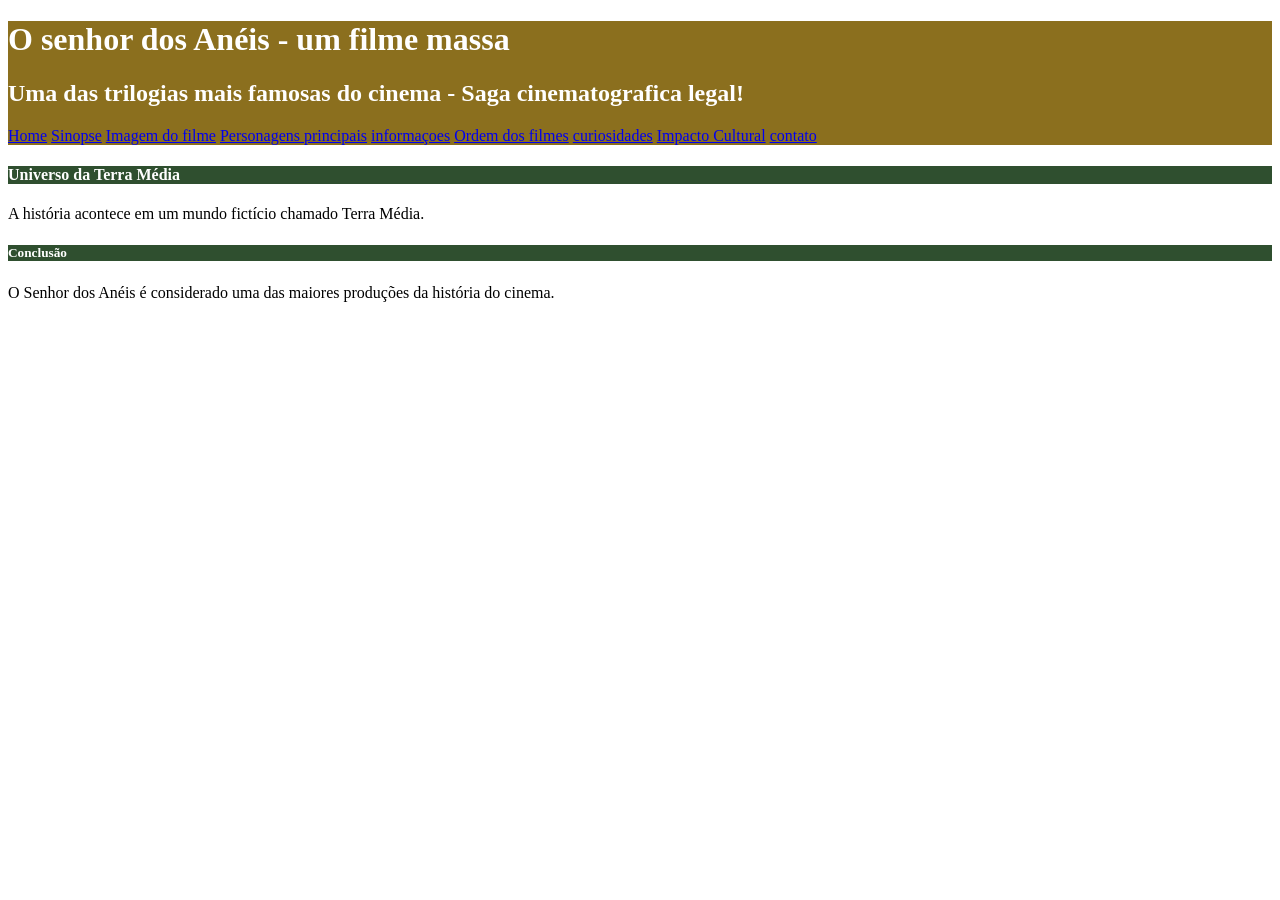
<file: index.html>
<!doctype html>
<html>
  <head>
    <title>filme o senhor dos anéis</title>
    <meta charset=" utf8" />
    <link rel="stylesheet" href="styles.css" />
  </head>

  <body>
    <div id="titulo_top">
      <h1>O senhor dos Anéis - um filme massa</h1>
      <h2>
        Uma das trilogias mais famosas do cinema - Saga cinematografica legal!
      </h2>

      <nav>
        <a href="index.html">Home</a>
        <a href="sinopse.html">Sinopse</a>
        <a href="imagemfilme.html">Imagem do filme</a>
        <a href="personagens.html">Personagens principais</a>
        <a href="informaçoes.html">informaçoes</a>
        <a href="ordem.html">Ordem dos filmes</a>
        <a href="curiosidades.html">curiosidades</a>
        <a href="impacto.html">Impacto Cultural</a>
        <a href="contato.html">contato</a>
      </nav>
    </div>

    <h4 class="titulo_secundario">Universo da Terra Média</h4>
    <p>A história acontece em um mundo fictício chamado Terra Média.</p>

    <div id="conclusao">
      <h5 class="titulo_secundario">Conclusão</h5>
      <p>
        O Senhor dos Anéis é considerado uma das maiores produções da história
        do cinema.
      </p>
    </div>
  </body>
</html>
</file>
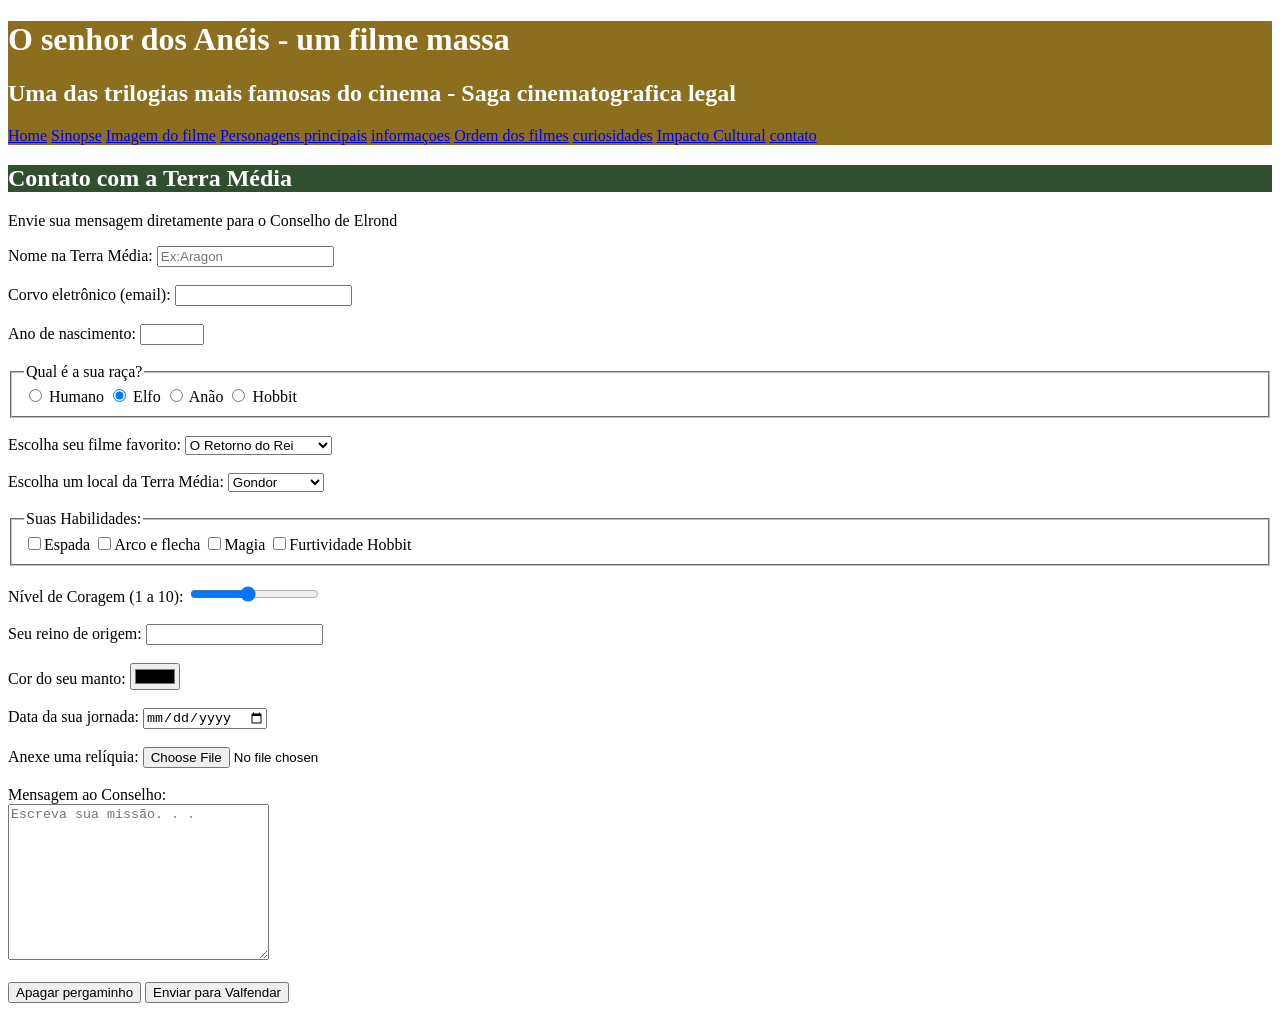
<file: contato.html>
<!DOCTYPE html>
<html>
<head>
    <title> Contato</title>
    <meta charset=" utf8">
    <meta name="viewport" content="width=device-width, initial-scale=1.0">
    <link rel="stylesheet" href="styles.css">
</head>

<body>
     <div id="titulo_top">
        <h1>O senhor dos Anéis - um filme massa</h1>
        <h2>Uma das trilogias mais famosas do cinema - Saga cinematografica legal</h2>
            
        <nav>
            <a href="index.html">Home</a>
            <a href="sinopse.html">Sinopse</a>
            <a href="imagemfilme.html" >Imagem do filme</a>
            <a href="personagens.html">Personagens principais</a>
            <a href="informaçoes.html">informaçoes</a>
            <a href="ordem.html">Ordem dos filmes</a>
            <a href="curiosidades.html">curiosidades</a>
            <a href="impacto.html">Impacto Cultural</a>
            <a href="contato.html">contato</a>
        </nav>
    </div>

    <h2 class="titulo_secundario">Contato com a Terra Média</h2>
        <p>Envie sua mensagem diretamente para o Conselho de Elrond</p>
    <form action="processa.php" method="POST"  autocomplete="off">
        <label for="nomepessoa">Nome na Terra Média:</label>
        <input type="text" name="nomepessoa"
        id="nomepessoa" minlenght="3" maxlength="15" required placeholder="Ex:Aragon"> <br><br>

        <label for="email">Corvo eletrônico (email):</label>
        <input type="email" name="email" id="email" required> <br><br>

        <label for="ano">Ano de nascimento:</label>
        <input type="number" id="ano" name="ano" max="2026" min="1900"><br><br>

        <fieldset>
            <legend>Qual é a sua raça?</legend>
            <label for="human"><input type="radio" name="raca" 
            id="human" value="Humano"> Humano</label>

            <label for="elf"><input checked type="radio" name="raca" 
            id="elf"  value="Elfo"> Elfo</label>

            <label for="dwarf"><input type="radio" name="raca" 
            id="dwarf" value="Anão"> Anão</label>

            <label for="hobbit"><input type="radio" name="raca" 
            id="hobbit" value="Hobbit"> Hobbit</label>

        </fieldset><br>

      <label>Escolha seu filme favorito:</label>
         <select>
            <option value="filme 1">A Sociedade do Anel</option>
            <option value="filme 2">As Duas Torres</option>
            <option selected value="filme 3">O Retorno do Rei</option>
        </select><br><br>

        <label for="lista_suspensa">Escolha um local da Terra Média:</label>
        <select id="lista_suspensa" name="lista">
                <optgroup label="Reinos dos Homens">
                    <option value="Gondor">Gondor</option>
                    <option value="Rohan">Rohan</option>
                </optgroup>
                <optgroup label="Terras Élficas">
                    <option value="Valfendar">Valfendar</option>
                    <option value="Lothlórien">Lothlórien</option>
                </optgroup>
                <optgroup label="Outros">
                    <option value="Mordor">Mordor</option>
                    <option value="Condado">Condado</option>
                </optgroup>
            </select><br><br>

        <fieldset>
                <legend>Suas Habilidades:</legend>
                <label><input type="checkbox" name="sword" value="sword">Espada</label>
                <label><input type="checkbox" name="bow" value="bow">Arco e flecha</label>
                <label><input type="checkbox" name="magic" value=magic>Magia</label>
                <label><input type="checkbox" name="hobbitstealth" value="hobbitstealth">Furtividade Hobbit</label>
            </fieldset><br>

        <label for="coragem">Nível de Coragem (1 a 10):</label>
        <input type="range" id="coragem" name="coragem" min="1" max="10" value="5"><br><br>

        <label for="busca_datalist">Seu reino de origem:</label>
        <input type="text" id="busca_datalist" list="paises">
            <datalist id="paises">
                <option>Gondor</option>
                <option>Rohan</option>
                <option>Mordor</option>
                <option>Condado</option>
            </datalist><br><br>

        <label for="ano">Cor do seu manto:</label>
        <input type="color" id="cor" name="cor"><br><br>

        <label for="data">Data da sua jornada:</label>
        <input type="date" name="data" id="data"><br><br>

        <label for="arquivo">Anexe uma relíquia:</label>
        <input type="file" id="arquivo" name="arquivo"><br><br>

        <label for="descricao">Mensagem ao Conselho:</label><br>
        <textarea cols="30" rows="10" name="descricao" id="descricao" required placeholder="Escreva sua missão. . ."></textarea> <br><br>

        <button type="reset">Apagar pergaminho</button>
        <button type="submit">Enviar para Valfendar</button>
           
    </form>

</body>
</html>
</file>
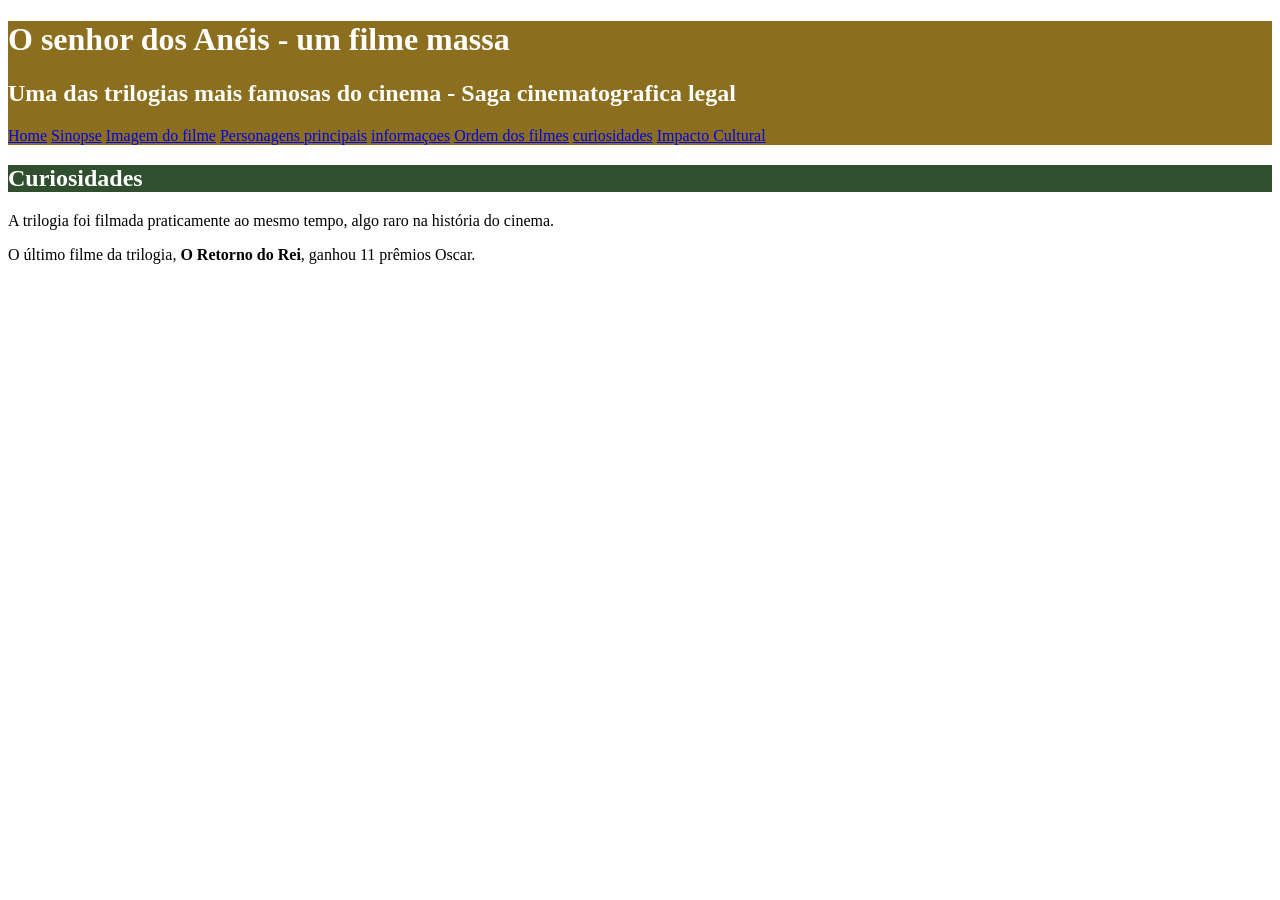
<file: curiosidades.html>
<!DOCTYPE html>
<html lang="pt-br">
<head>
    <meta charset="UTF-8">
    <meta name="viewport" content="width=device-width, initial-scale=1.0">
    <title>Curiosidades</title>
    <link rel="stylesheet" href="styles.css">
</head>
<body>
    <div id="titulo_top">
            <h1>O senhor dos Anéis - um filme massa</h1>
            <h2>Uma das trilogias mais famosas do cinema - Saga cinematografica legal</h2>
            
            <nav>
                <a href="index.html">Home</a>
                <a href="sinopse.html">Sinopse</a>
                <a href="imagemfilme.html" >Imagem do filme</a>
                <a href="personagens.html">Personagens principais</a>
                <a href="informaçoes.html">informaçoes</a>
                <a href="ordem.html">Ordem dos filmes</a>
                <a href="curiosidades.html">curiosidades</a>
                <a href="impacto.html">Impacto Cultural</a>
            </nav>
        </div>
     <h2 class="titulo_secundario">Curiosidades</h2>
            <p> A trilogia foi filmada praticamente ao mesmo tempo, algo raro na história do cinema.</p> 
            <p> O último filme da trilogia, <strong>O Retorno do Rei</strong>, ganhou 11 prêmios Oscar.</p>

</body>
</html>
</file>
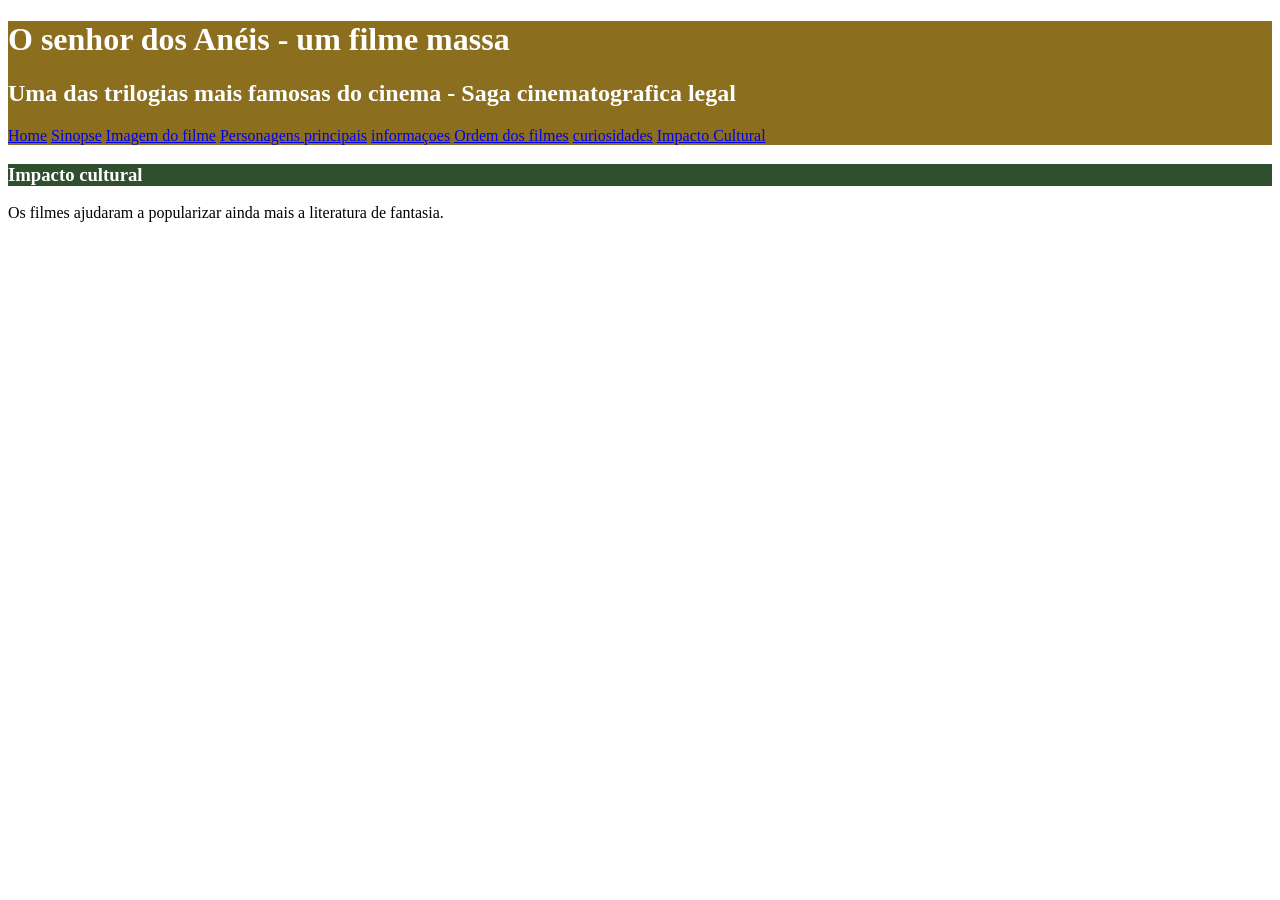
<file: impacto.html>
<!DOCTYPE html>
<html lang="pt-br">
<head>
    <meta charset="UTF-8">
    <meta name="viewport" content="width=device-width, initial-scale=1.0">
    <title>Impacto Cultural</title>
    <link rel="stylesheet" href="styles.css">
</head>
<body>
    <div id="titulo_top">
            <h1>O senhor dos Anéis - um filme massa</h1>
            <h2>Uma das trilogias mais famosas do cinema - Saga cinematografica legal</h2>
            
            <nav>
                <a href="index.html">Home</a>
                <a href="sinopse.html">Sinopse</a>
                <a href="imagemfilme.html" >Imagem do filme</a>
                <a href="personagens.html">Personagens principais</a>
                <a href="informaçoes.html">informaçoes</a>
                <a href="ordem.html">Ordem dos filmes</a>
                <a href="curiosidades.html">curiosidades</a>
                <a href="impacto.html">Impacto Cultural</a>
            </nav>
        </div>
      <h3 class="titulo_secundario"> Impacto cultural</h3>
            <p>Os filmes ajudaram a popularizar ainda mais a literatura de fantasia.</p>
</body>
</html>
</file>
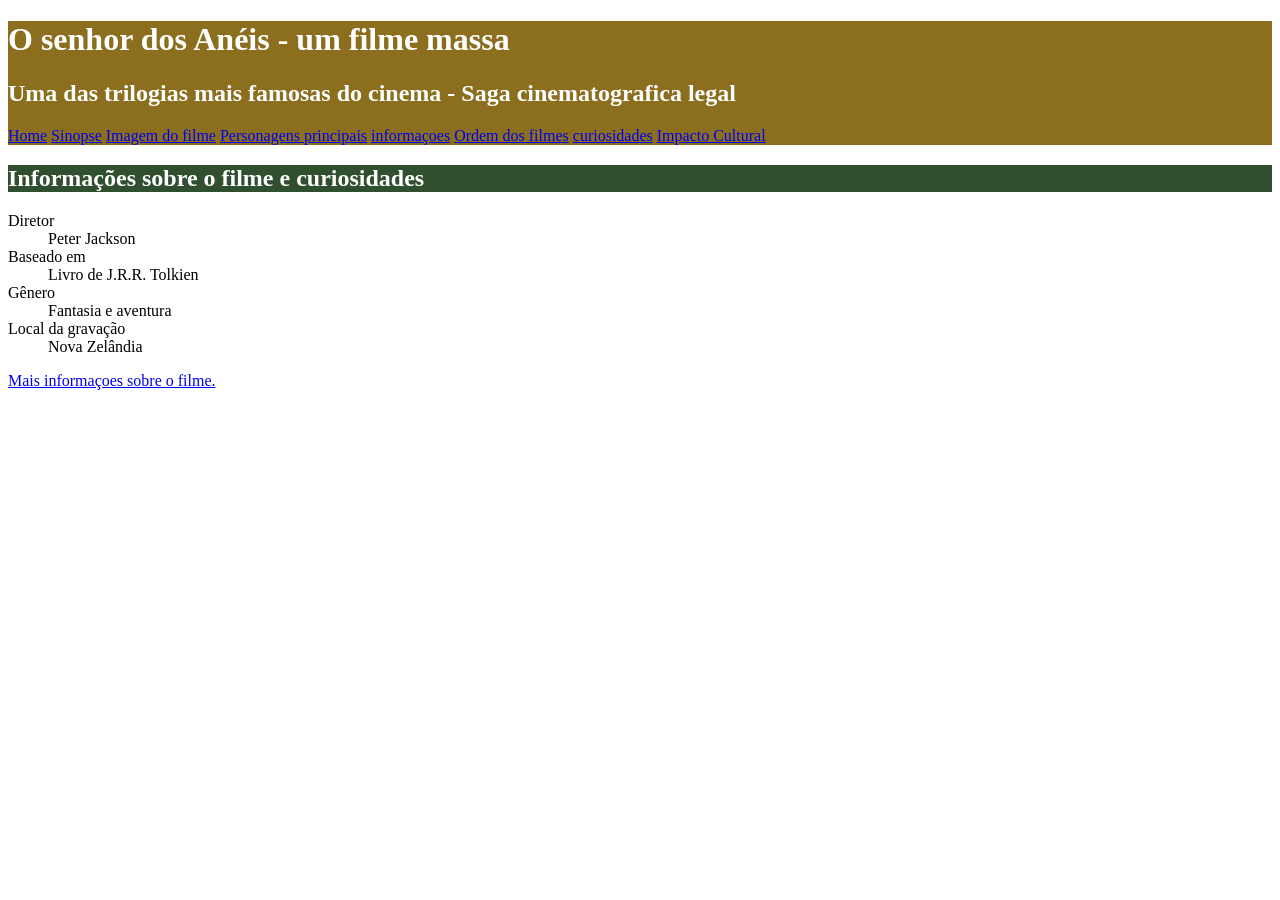
<file: informaçoes.html>
<!DOCTYPE html>
<html lang="pt-br">
<head>
    <meta charset="UTF-8">
    <meta name="viewport" content="width=device-width, initial-scale=1.0">
    <title>Informaçoes</title>
    <link rel="stylesheet" href="styles.css">
</head>
<body>
    <div id="titulo_top">
            <h1>O senhor dos Anéis - um filme massa</h1>
            <h2>Uma das trilogias mais famosas do cinema - Saga cinematografica legal</h2>
            
            <nav>
                <a href="index.html">Home</a>
                <a href="sinopse.html">Sinopse</a>
                <a href="imagemfilme.html" >Imagem do filme</a>
                <a href="personagens.html">Personagens principais</a>
                <a href="informaçoes.html">informaçoes</a>
                <a href="ordem.html">Ordem dos filmes</a>
                <a href="curiosidades.html">curiosidades</a>
                <a href="impacto.html">Impacto Cultural</a>
            </nav>
        </div>
     <h2 class="titulo_secundario">Informações sobre o filme e curiosidades</h2>
        <dl>
            <dt>Diretor</dt>
               <dd>Peter Jackson</dd>
            <dt>Baseado em</dt>
                <dd>Livro de J.R.R. Tolkien</dd>
            <dt>Gênero</dt>
                <dd>Fantasia e aventura</dd>
            <dt>Local da gravação</dt>
                <dd>Nova Zelândia</dd>
        </dl>
        <a href="https://pt.wikipedia.org/wiki/O_Senhor_dos_An%C3%A9is_(s%C3%A9rie_de_filmes)">
            Mais informaçoes sobre o filme.</a>
</body>
</html>
</file>
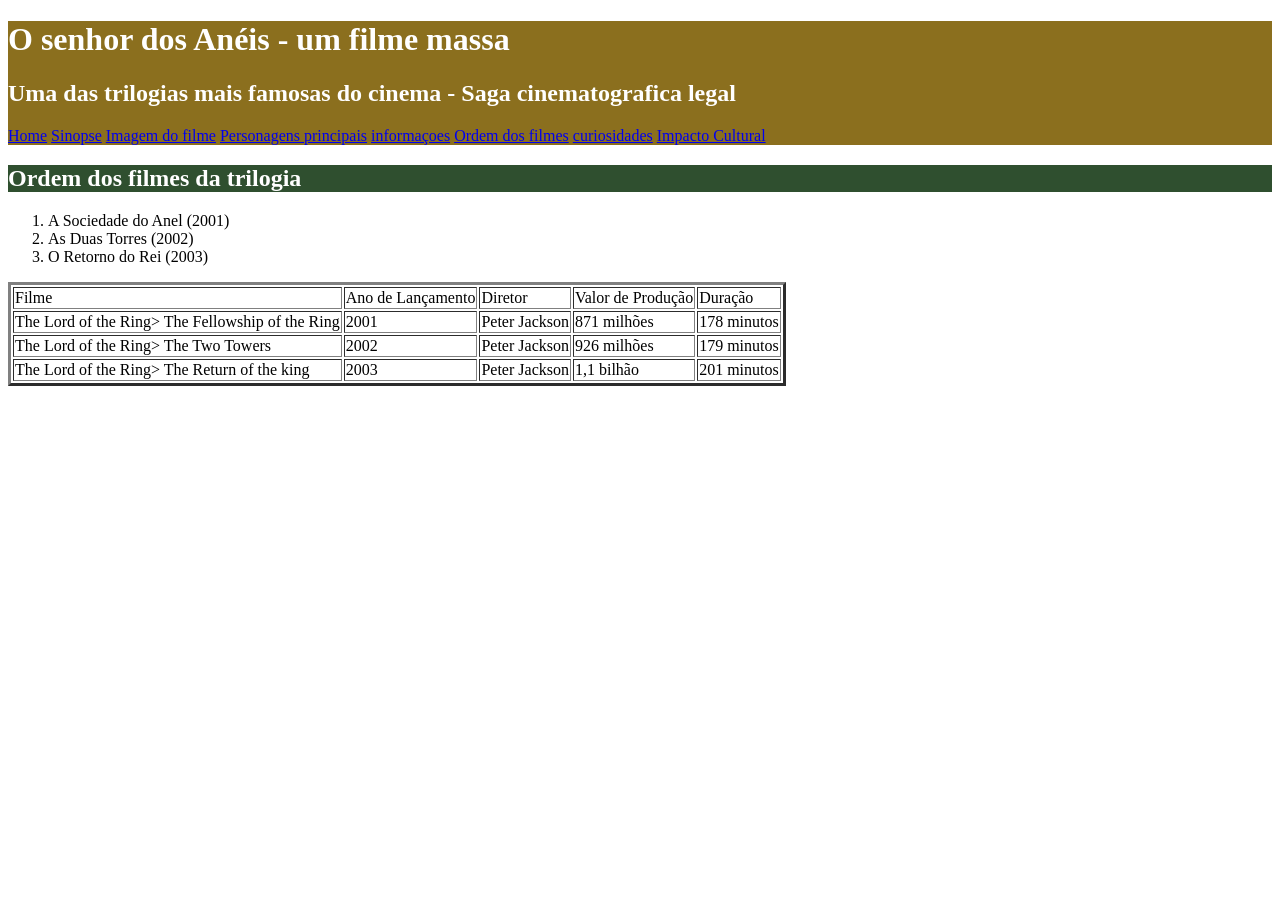
<file: ordem.html>
<!DOCTYPE html>
<html lang="pt-br">
<head>
    <meta charset="UTF-8">
    <meta name="viewport" content="width=device-width, initial-scale=1.0">
    <title>Ordem dos filmes</title>
    <link rel="stylesheet" href="styles.css">
</head>
<body>
    <div id="titulo_top">
            <h1>O senhor dos Anéis - um filme massa</h1>
            <h2>Uma das trilogias mais famosas do cinema - Saga cinematografica legal</h2>
            
            <nav>
                <a href="index.html">Home</a>
                <a href="sinopse.html">Sinopse</a>
                <a href="imagemfilme.html" >Imagem do filme</a>
                <a href="personagens.html">Personagens principais</a>
                <a href="informaçoes.html">informaçoes</a>
                <a href="ordem.html">Ordem dos filmes</a>
                <a href="curiosidades.html">curiosidades</a>
                <a href="impacto.html">Impacto Cultural</a>
            </nav>
        </div>
     <h2 class="titulo_secundario">Ordem dos filmes da trilogia</h2>
        <ol>
            <li>A Sociedade do Anel (2001)</li>
            <li>As Duas Torres (2002)</li>
            <li>O Retorno do Rei (2003)</li>
        </ol>

    <table border="3">
        <tr>
            <td>Filme</td>
            <td>Ano de Lançamento</td>
            <td>Diretor</td>
            <td>Valor de Produção</td>
            <td>Duração</td>
        </tr>
        <tr>
            <td>The Lord of the Ring> The Fellowship of the Ring</td>
            <td>2001</td>
            <td>Peter Jackson</td>
            <td>871 milhões</td>
            <td>178 minutos</td>
        </tr>
        <tr>
            <td>The Lord of the Ring> The Two Towers</td>
            <td>2002</td>
            <td>Peter Jackson</td>
            <td>926 milhões</td>
            <td>179 minutos</td>
        </tr>
        <tr>
            <td>The Lord of the Ring> The Return of the king</td>
            <td>2003</td>
            <td>Peter Jackson</td>
            <td>1,1 bilhão</td>
            <td>201 minutos</td>
        </tr>
    </table>
</body>
</html>
</file>
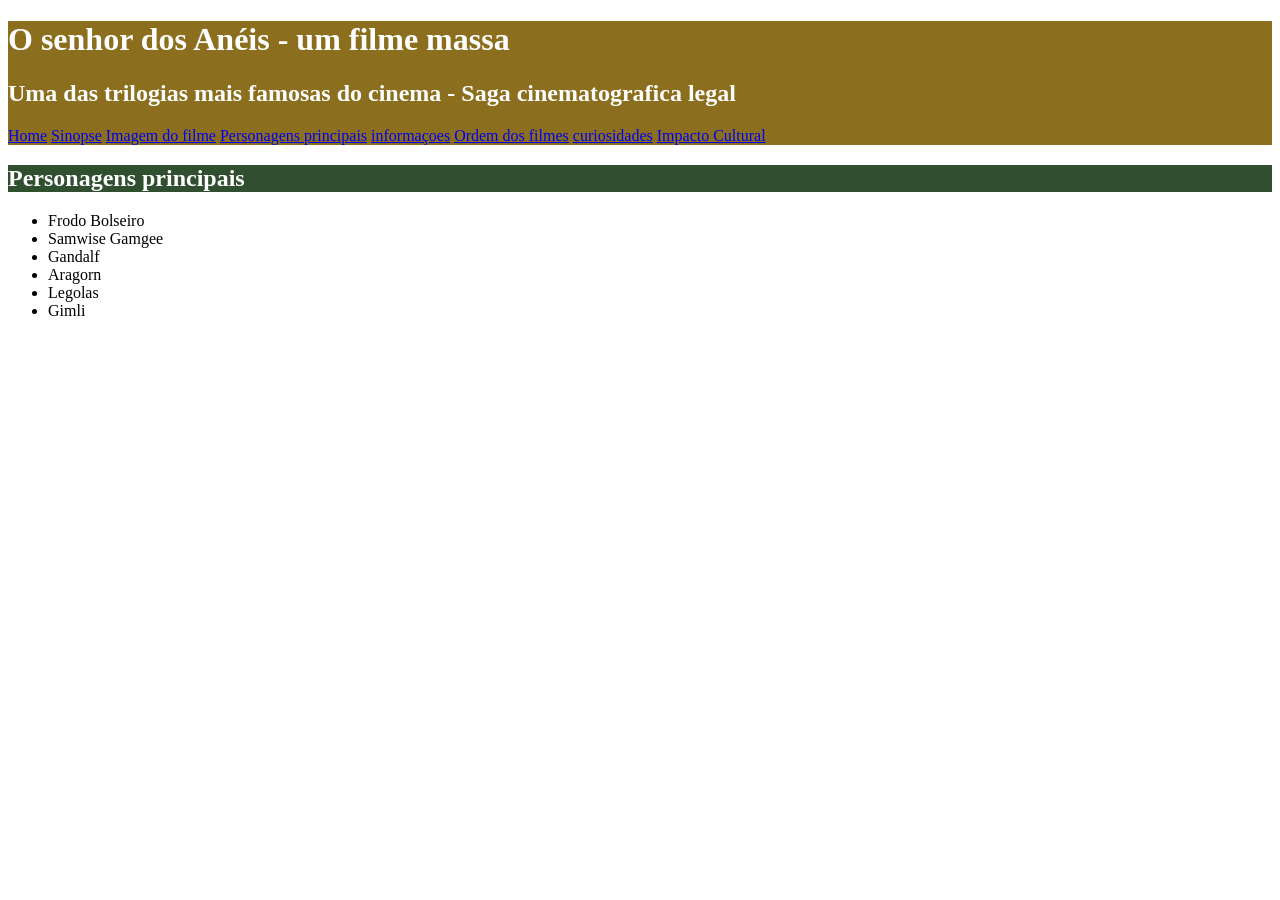
<file: personagens.html>
<!DOCTYPE html>
<html lang="pt-br">
<head>
    <meta charset="UTF-8">
    <meta name="viewport" content="width=device-width, initial-scale=1.0">
    <title>Personagens principais</title>
    <link rel="stylesheet" href="styles.css">
</head>
<body>
    <div id="titulo_top">
            <h1>O senhor dos Anéis - um filme massa</h1>
            <h2>Uma das trilogias mais famosas do cinema - Saga cinematografica legal</h2>
            
            <nav>
                <a href="index.html">Home</a>
                <a href="sinopse.html">Sinopse</a>
                <a href="imagemfilme.html" >Imagem do filme</a>
                <a href="personagens.html">Personagens principais</a>
                <a href="informaçoes.html">informaçoes</a>
                <a href="ordem.html">Ordem dos filmes</a>
                <a href="curiosidades.html">curiosidades</a>
                <a href="impacto.html">Impacto Cultural</a>
            </nav>
        </div>
     <h2 class="titulo_secundario">Personagens principais</h2>
        <ul>
            <li>Frodo Bolseiro</li>
            <li>Samwise Gamgee</li>
            <li>Gandalf</li>
            <li>Aragorn</li>
            <li>Legolas</li>
            <li>Gimli</li>
    
</body>
</html>
</file>
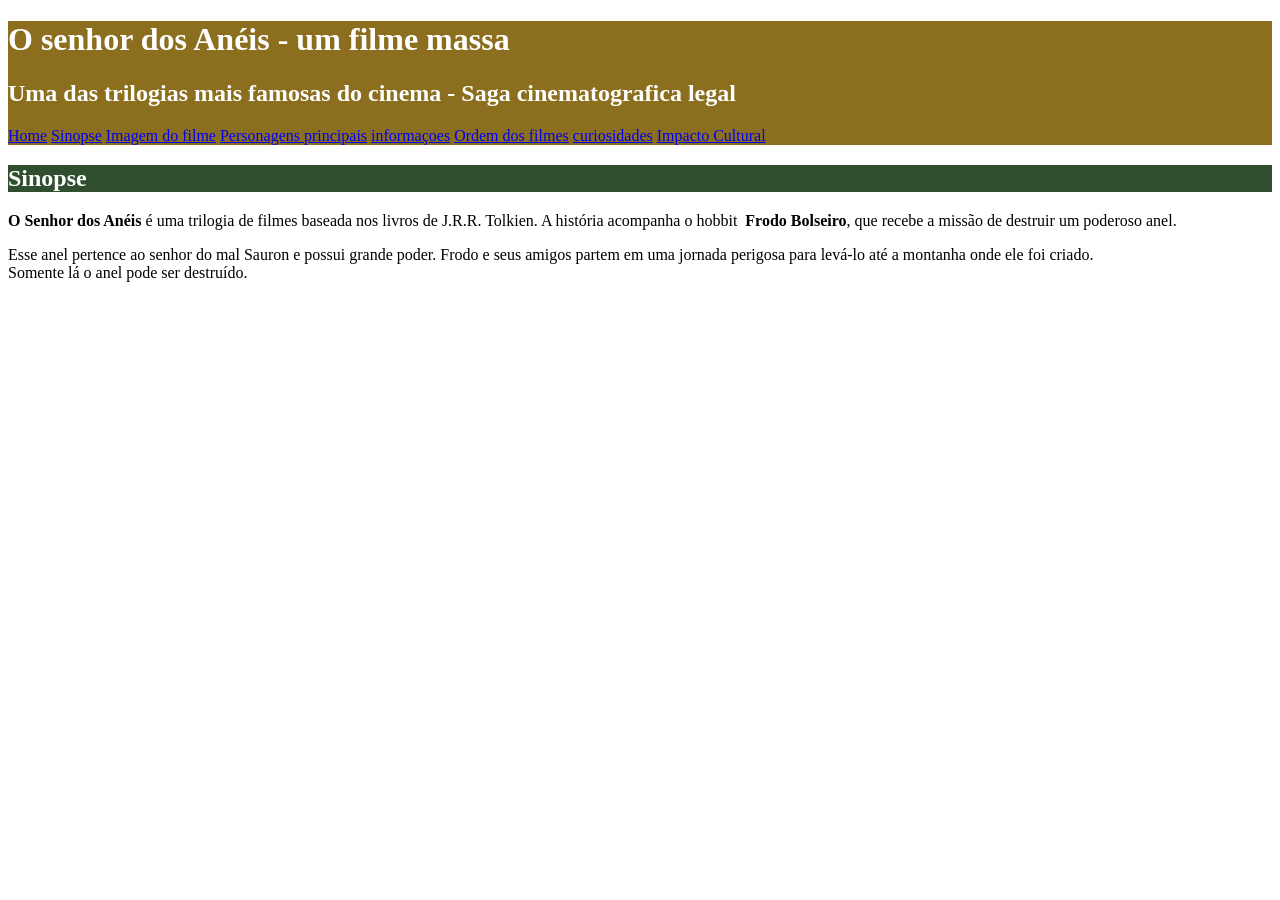
<file: sinopse.html>
<!DOCTYPE html>
<html lang="pt-br">

    <head>
        <meta charset="utf8">
        <meta name="viewport" content="width=device-width, initial scale=1.0">
        <title>Sinopse</title>
        <link rel="stylesheet" href="styles.css">
    </head>

    <body>
       <div id="titulo_top">
            <h1>O senhor dos Anéis - um filme massa</h1>
            <h2>Uma das trilogias mais famosas do cinema - Saga cinematografica legal</h2>
            
            <nav>
                <a href="index.html">Home</a>
                <a href="sinopse.html">Sinopse</a>
                <a href="imagemfilme.html" >Imagem do filme</a>
                <a href="personagens.html">Personagens principais</a>
                <a href="informaçoes.html">informaçoes</a>
                <a href="ordem.html">Ordem dos filmes</a>
                <a href="curiosidades.html">curiosidades</a>
                <a href="impacto.html">Impacto Cultural</a>
            </nav>
        </div>
         <h2 class="titulo_secundario">Sinopse</h2>
        <p><strong>O Senhor dos Anéis</strong> é uma trilogia de filmes baseada nos livros de J.R.R.
            Tolkien. A história acompanha o hobbit  <strong>Frodo Bolseiro</strong>, que recebe a missão
            de destruir um poderoso anel.</p>

            <p>Esse anel pertence ao senhor do mal Sauron e possui grande poder. Frodo e
            seus amigos partem em uma jornada perigosa para levá-lo até a montanha
            onde ele foi criado.
            <br>Somente lá o anel pode ser destruído.</p>
    </body>

</html>
</file>
<file: styles.css>
#titulo_top{
    background-color:#8b6f1e;
    color: white;;
}

.titulo_secundario{
    background-color: #2F4F2F;
    color: white;
}
</file>
